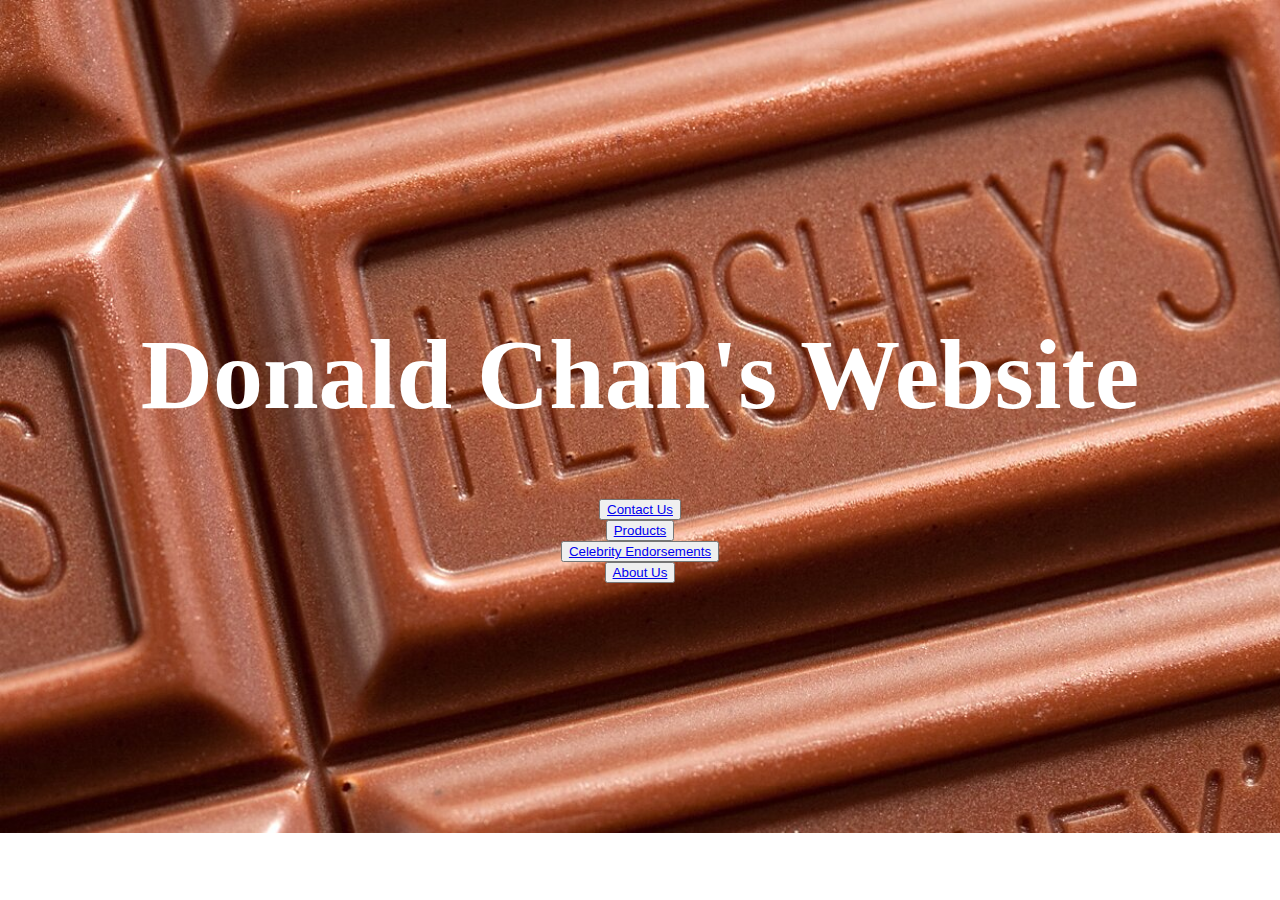
<file: Donald/index.html>
<!DOCTYPE html>
<html>
    <head>
        <title>Index</title>
        <link rel = "stylesheet" type="text/css" href="./CSS/main.css"/>
    </head>

<body>
    <div class="index">
        <h1>Donald Chan's Website</h1>
    
    <li><button> <a href = "contactUs.html">Contact Us</a></Button></li>
    <li><button> <a href = "products.html">Products</a></Button></li>
    <li><button> <a href = "celebrity.html">Celebrity Endorsements</a></Button></li>
    <li><button> <a href = "aboutUs.html">About Us</a></Button></li>
    </div>
    

</body>
</html>
</file>
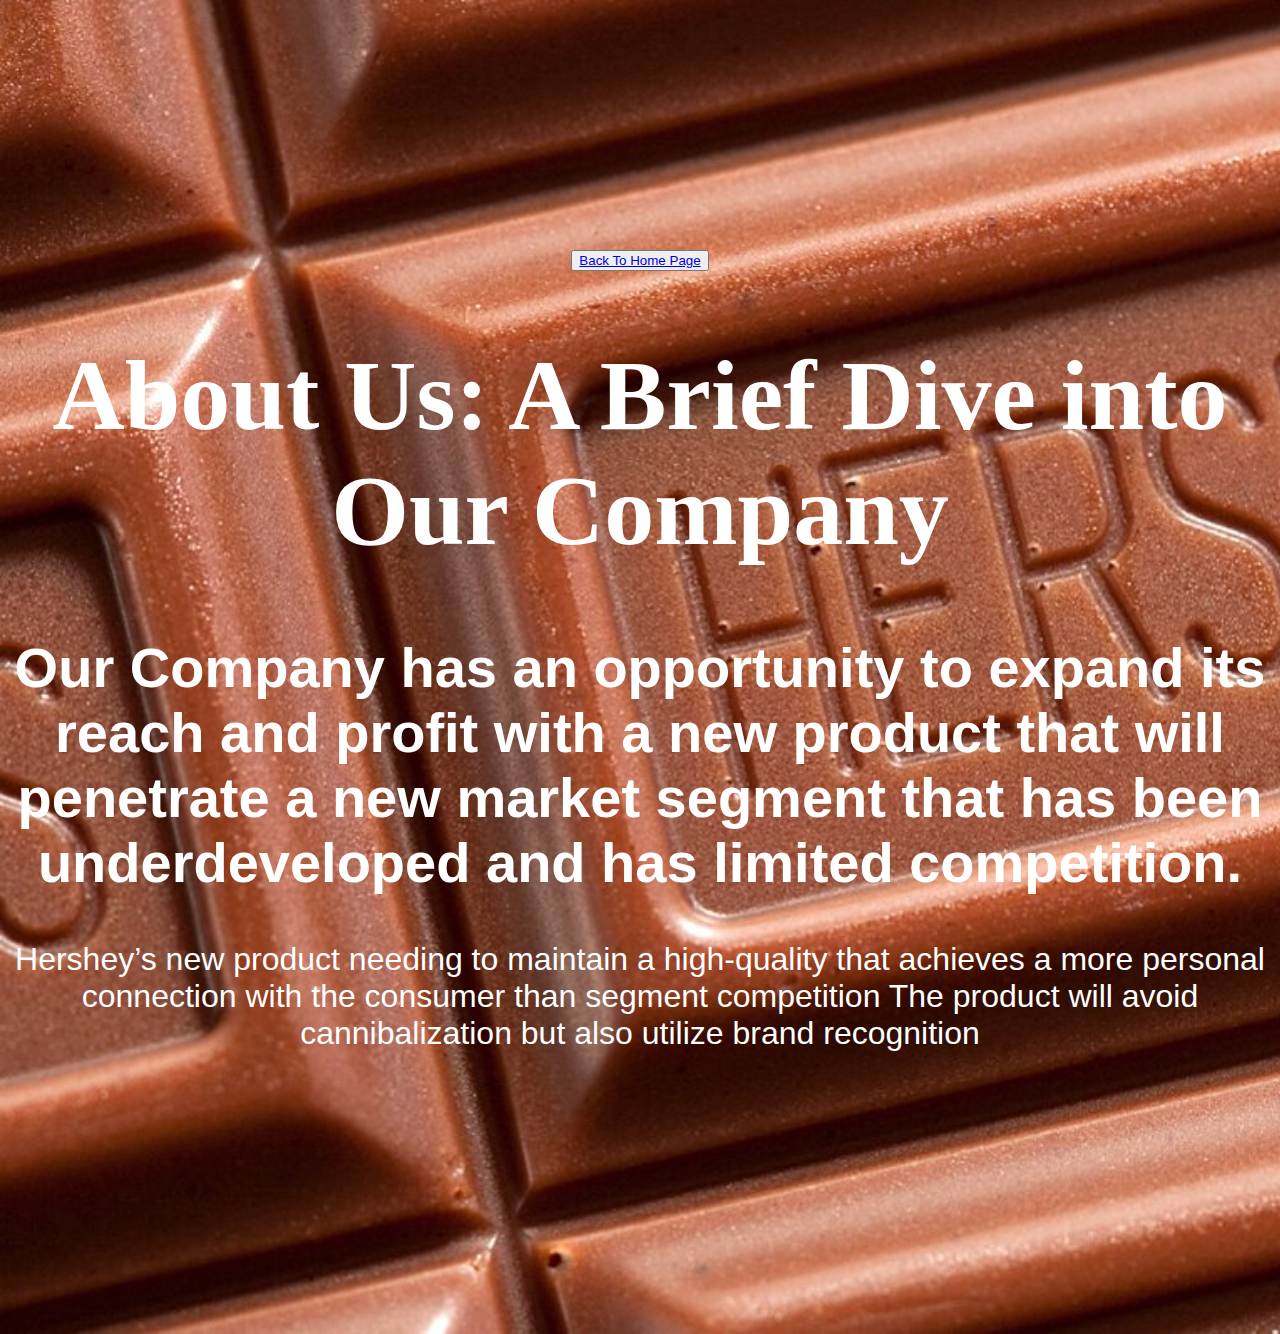
<file: Donald/aboutUs.html>
<!DOCTYPE html>
<html>
    <head>
        <title>About Us</title>
        <link rel = "stylesheet" type="text/css" href="./CSS/main.css"/>
    </head>

    <body>
        <div class = "about">
            <button> <a href = "index.html">Back To Home Page</a></Button>
            <h1>About Us: A Brief Dive into Our Company</h1>
        <h2>
            Our Company has an opportunity to expand its reach and 
            profit with a new product that will penetrate a new market segment that has been underdeveloped and has limited competition.
        </h2>
        <p>Hershey’s new product needing to maintain a high-quality that achieves a more personal connection with the consumer than segment competition 
            The product will avoid cannibalization but also utilize brand recognition </p>
            
        </div>
        


    </body>

</html>
</file>
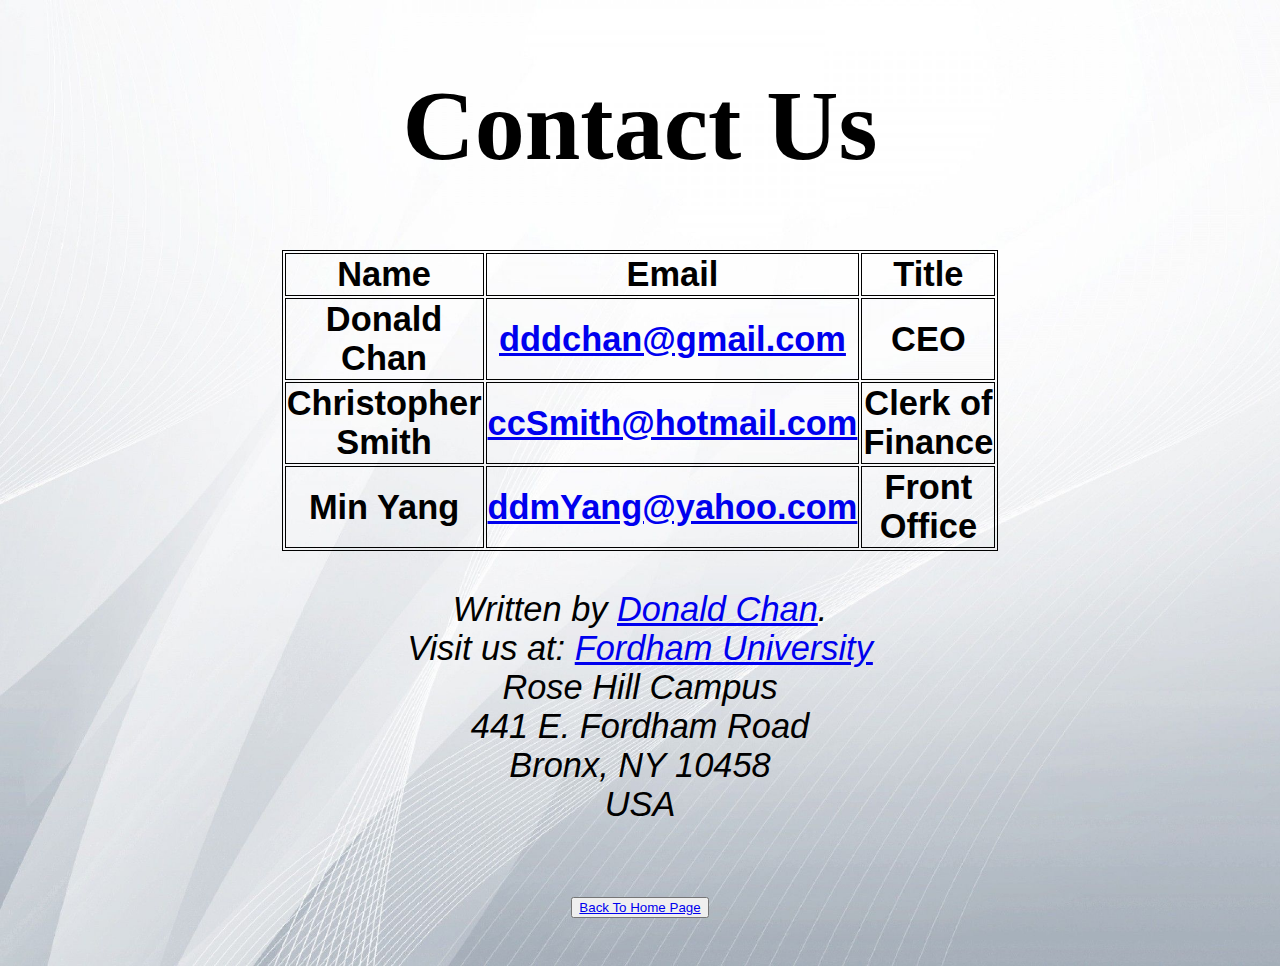
<file: Donald/contactUs.html>
<!DOCTYPE html>
<html>
    <style>
        table, tr, th{
            border: 1px solid black;
        }
    </style>

    <head>
        <title>Contact Us</title>
        <link rel = "stylesheet" type="text/css" href="./CSS/contactUs.css"/>
    </head>

    <body>
        <div class = "contact">
            <h1>
                Contact Us
            </h1>
    
            <!-- Start of Table-->
        <table class="center", style= "width: 50%">
            <tr>
              <th>Name</th>
              <th>Email</th>
              <th>Title</th>
            </tr>
            <tr>
                <address>
                    <th>Donald Chan</th>
                    
                    <th><a href = "https://accounts.google.com/signin/v2/identifier?continue=https%3A%2F%2Fmail.google.com%2Fmail%2F&service=mail&sacu=1&rip=1&flowName=GlifWebSignIn&flowEntry=ServiceLogin">dddchan@gmail.com</a></th>
                    <th>CEO</th>
                </address>
            </tr>
            <tr>
              <address>      
                <th>Christopher Smith</th>
                <th><a href = "https://login.live.com/login.srf?wa=wsignin1.0&rpsnv=13&ct=1638930026&rver=7.0.6737.0&wp=MBI_SSL&wreply=https%3a%2f%2foutlook.live.com%2fowa%2f%3fnlp%3d1%26RpsCsrfState%3d32f8da43-33d7-1956-e919-752c6fe30965&id=292841&aadredir=1&CBCXT=out&lw=1&fl=dob%2cflname%2cwld&cobrandid=90015">ccSmith@hotmail.com</a></th>
                <th>Clerk of Finance </th>
                </address>
            </tr>
            <tr>
                <address>
                    <th>Min Yang</th>
                    <th><a href = "https://login.yahoo.com/?.lang=en-US&src=homepage&.done=https%3A%2F%2Fwww.yahoo.com%2F&pspid=2023538075&activity=ybar-signin">ddmYang@yahoo.com</a></th>
                    <th>Front Office</th>
                </address>
                </tr>
          </table>
          <address>
              <br>
        Written by <a href="mailto:donald.j.chan@gmail.com">Donald Chan</a>.<br> 
            Visit us at: <a href="https://www.fordham.edu"> Fordham University</a><br>
            Rose Hill Campus<br>
            441 E. Fordham Road<br>
            Bronx, NY 10458<br>
            USA
            </address>
    
          <h2>
            <button> <a href = "index.html">Back To Home Page</a></Button>
          </h2>


        </div>
    </body>

    


</html>
</file>
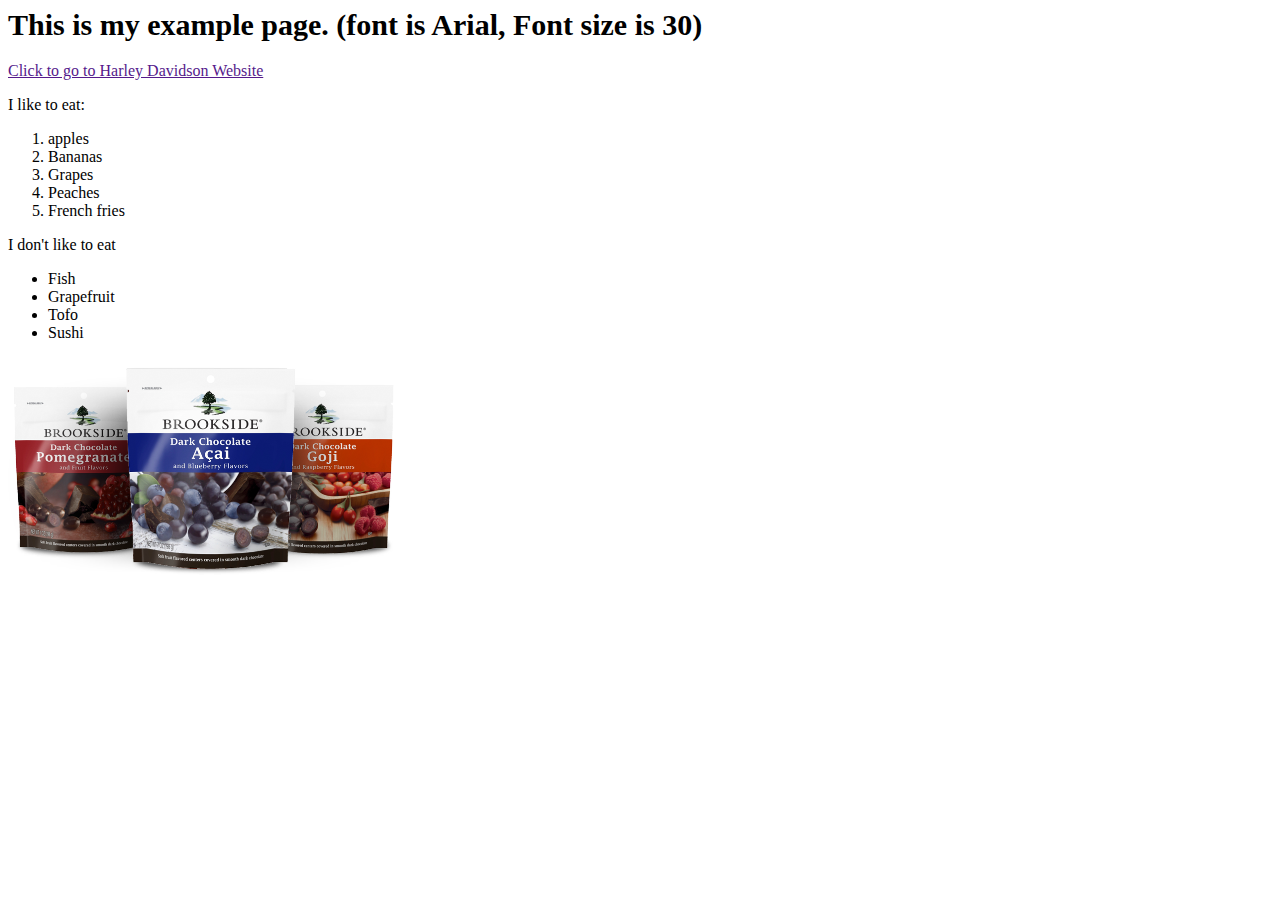
<file: Final/default.html>
<html>

    <body>
        <div>
            <h1 style ="font: arial; font-size:30"> This is my example page. (font is Arial, Font size is 30)</h1>
        </div>
        <a href="">Click to go to Harley Davidson Website</a>
        
        <div>
            <p>I like to eat: </p>
        <ol>
            <li>apples</li>
            <li>Bananas</li>
            <li>Grapes</li>
            <li>Peaches</li>
            <li>French fries</li>
        </ol>
        </div>

        <div>
            <p>I don't like to eat </p>
            <ul>
                <li>Fish</li>
                <li>Grapefruit</li>
                <li>Tofo</li>
                <li>Sushi</li>
            </ul>
        </div>

        <img src = "Images/brookside_story.png">
        
        
    </body>



</html>
</file>
<file: Donald/CSS/main.css>
body {
	height: 100%;
	margin: 0;
	text-align: center;
	width: 100%;
}

h1 {
	font-size: 100px;
    font-family: Palatino, 'Palatino Linotype', serif;
    color: rgb(255, 255, 255);
}

h2 {
	font-size: 56px;
}
h3 {
	font-size: 56px;
}

p {
    font-size: 2rem;
  }

.about {
    padding: 250px 0;
    
	
  font-family: 'Trebuchet MS', Helvetica, sans-serif;
  background-image: url("../Images/Chocolate.jfif");
  background-size: cover;
  color: #ffffff;
}

.index {
    padding: 250px 0;
	
  font-family: 'Trebuchet MS', Helvetica, sans-serif;
  background-image: url("../Images/Chocolate.jfif");
  background-size: cover;
  color: #ffffff;
  
}

.products {

  
  padding: 1px 0;

font-family: 'Trebuchet MS', Helvetica, sans-serif;
background-image: url("images/brownBackground.jpg");
background-size: cover;
color: #ffffff;

}
</file>
<file: Donald/CSS/contactUs.css>
body {
	height: 100%;
	margin: 0;
	text-align: center;
	width: 100%;
    font-size: 215%;
}

h1 {
	font-size: 100px;
    font-family: Palatino, 'Palatino Linotype', serif;
    color: rgb(0, 0, 0);
}

h2 {
	font-size: 50px;
}
h3 {
	font-size: 56px;
}

p {
    font-size: 2rem;
  }

.center{
    margin-left: auto;
    margin-right: auto;
}

.contact {

  
padding: 1px 0;
  font-family: 'Trebuchet MS', Helvetica, sans-serif;
  background-image: url("../Images/whiteGradientBackground.jpg");
  background-size: cover;
  color: #000000;
  
  }
</file>
